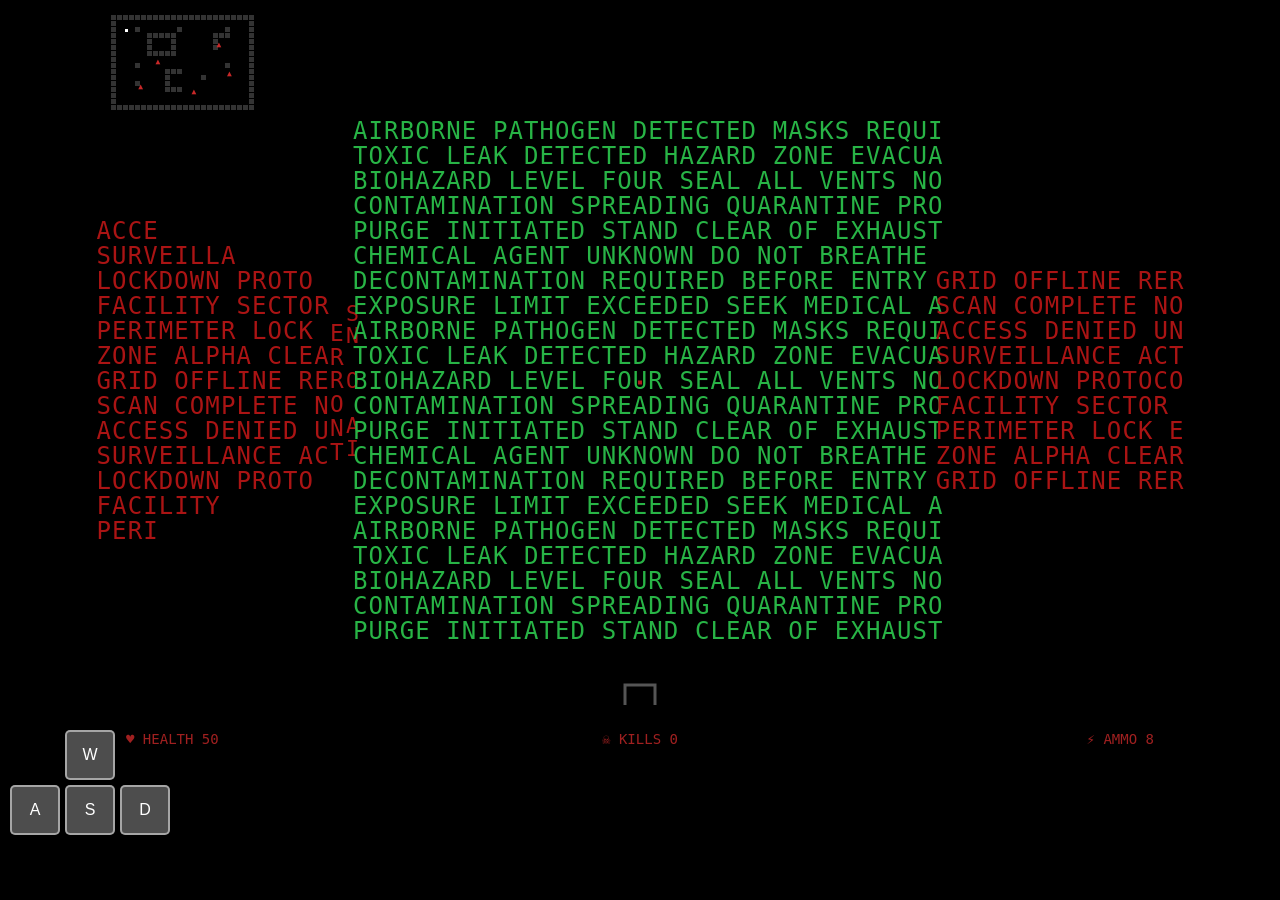
<file: index.html>
<!DOCTYPE html>
<html>
<head>
    <meta charset="UTF-8" />
    <title>Mini FPS</title>

    <script type="importmap">
        {
          "imports": {
            "@chenglou/pretext": "https://esm.sh/@chenglou/pretext"
          }
        }
    </script>

    <style>
        body {
            margin: 0;
            background: #000;
            overflow: hidden;
        }

        canvas {
            display: block;
            margin: auto;
            width: 85vw;
            height: 85vh;
            image-rendering: pixelated;
        }
    </style>
</head>

<body>
<canvas id="game"></canvas>
<script type="module" src="main.js"></script>
</body>
</html>
</file>
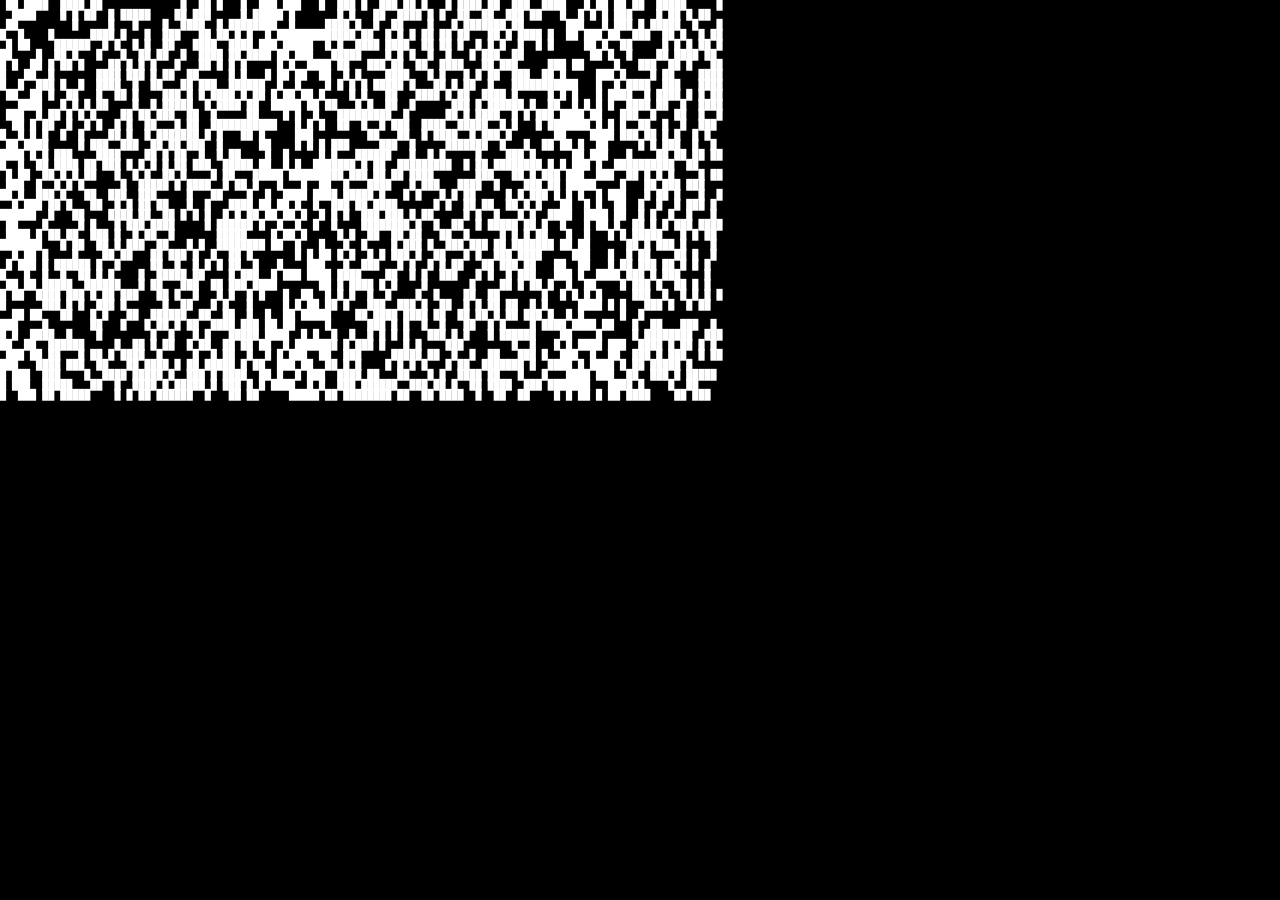
<file: Game/src/index.html>
<!DOCTYPE html>
<html>
<head>
    <meta charset="UTF-8">
    <title>Doom-like</title>
    <link rel="stylesheet" href="style.css">
</head>
<body>
<div id="app"></div>
<script type="module" src="main.js"></script>
</body>
</html>
</file>
<file: Game/src/style.css>
body {
    margin: 0;
    background: black;
}

#app {
    font-family: monospace;
    white-space: pre;
    line-height: 1;
    font-size: 10px;
    color: white;
}
</file>
